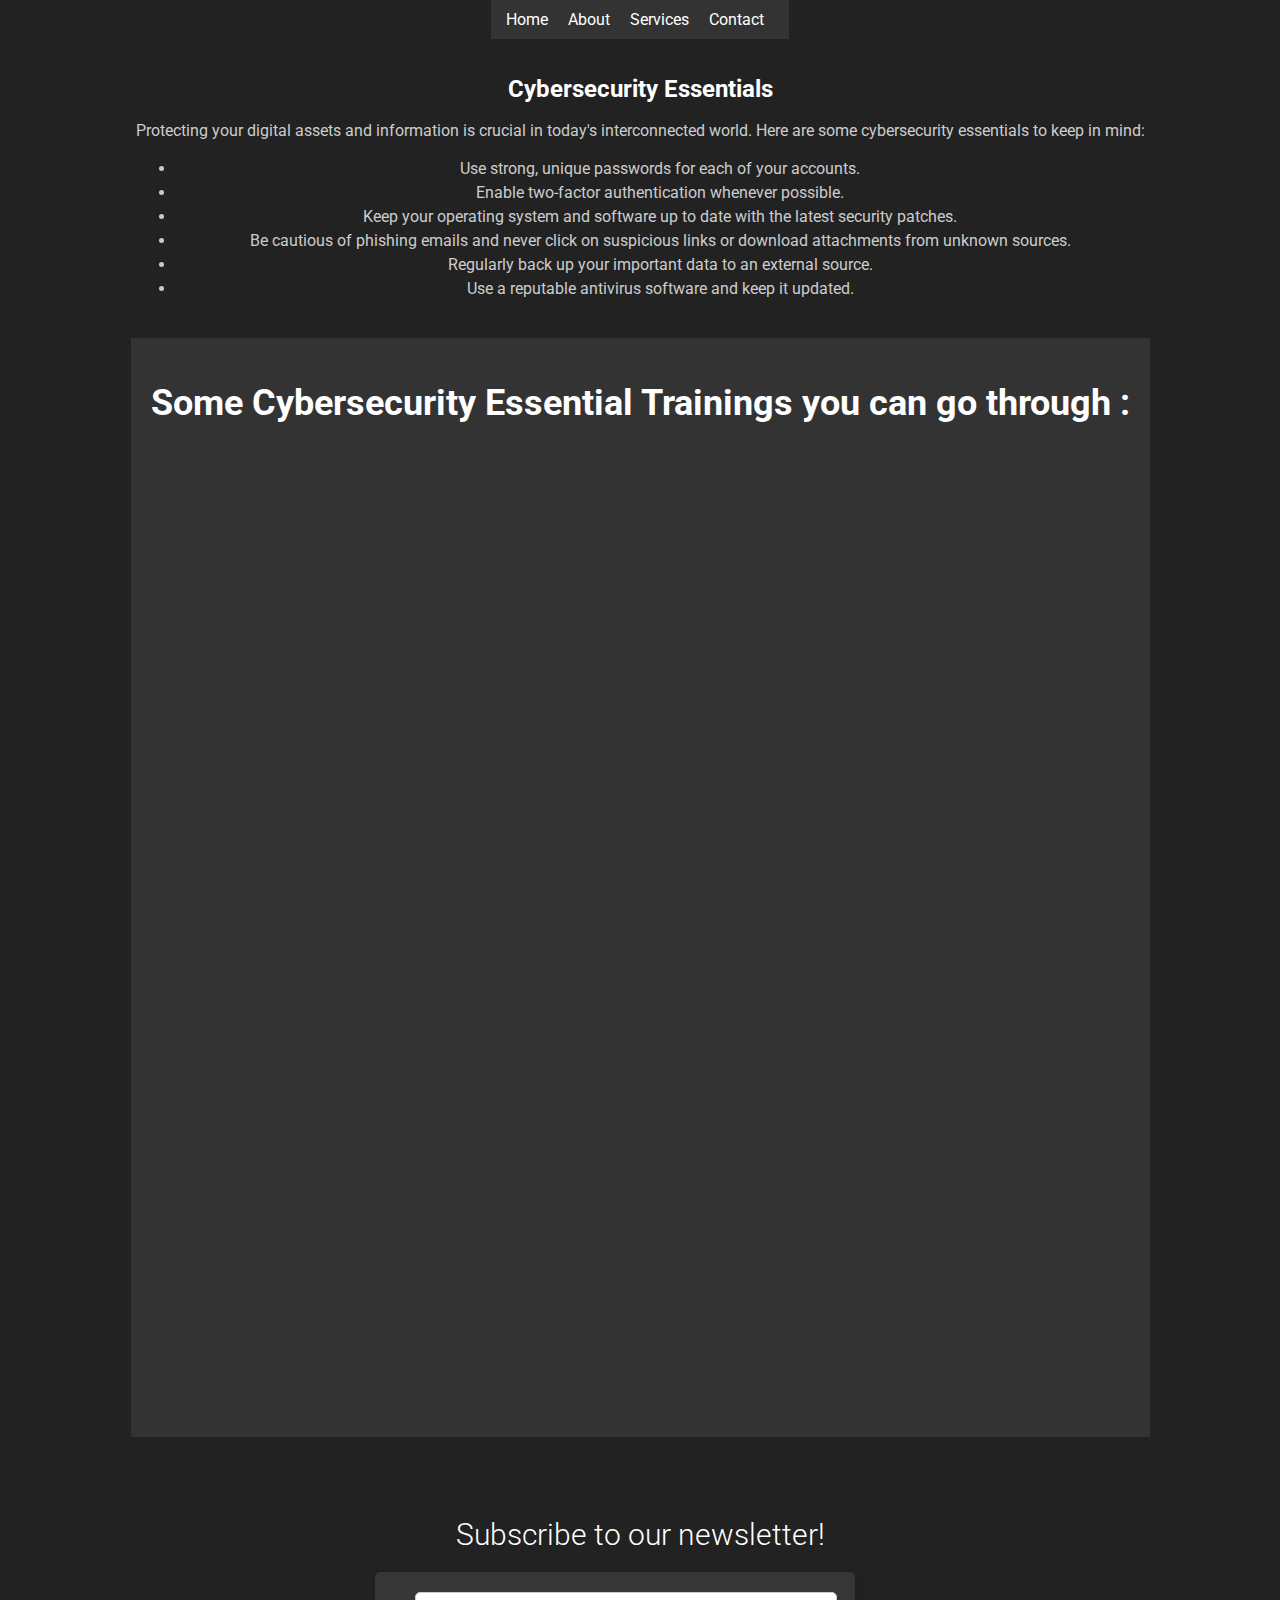
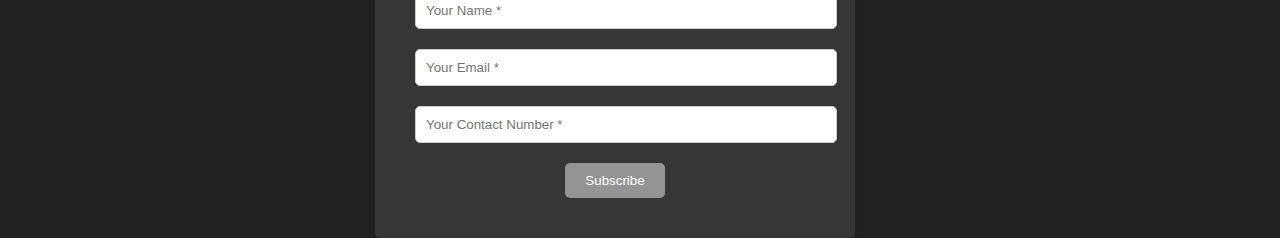
<file: index.html>
<!DOCTYPE html>
<html>
  <head>
    <title>Dark Navbar</title>
    <link rel="stylesheet" type="text/css" href="style.css" />
    <link
      href="https://fonts.googleapis.com/css2?family=Roboto:wght@400;700&display=swap"
      rel="stylesheet"
    />
  </head>
  <body>
    <nav class="navbar">
      <ul>
        <li><a href="#">Home</a></li>
        <li><a href="#">About</a></li>
        <li><a href="#">Services</a></li>
        <li><a href="#">Contact</a></li>
      </ul>
    </nav>

    <div class="content">
      <h1>Cybersecurity Essentials</h1>
      <p>
        Protecting your digital assets and information is crucial in today's
        interconnected world. Here are some cybersecurity essentials to keep in
        mind:
      </p>
      <ul>
        <li>Use strong, unique passwords for each of your accounts.</li>
        <li>Enable two-factor authentication whenever possible.</li>
        <li>
          Keep your operating system and software up to date with the latest
          security patches.
        </li>
        <li>
          Be cautious of phishing emails and never click on suspicious links or
          download attachments from unknown sources.
        </li>
        <li>Regularly back up your important data to an external source.</li>
        <li>Use a reputable antivirus software and keep it updated.</li>
      </ul>
    </div>

    <header class="header">
      <h1>Some Cybersecurity Essential Trainings you can go through :</h1>
      <ul>
        <li>
          <iframe
            width="560"
            height="315"
            src="https://www.youtube.com/embed/z5nc9MDbvkw"
            title="YouTube video player"
            frameborder="0"
            allow="accelerometer; autoplay; clipboard-write; encrypted-media; gyroscope; picture-in-picture; web-share"
            allowfullscreen
          ></iframe>
        </li>
        <li>
          <iframe
            width="560"
            height="315"
            src="https://www.youtube.com/embed/3Kq1MIfTWCE"
            title="YouTube video player"
            frameborder="0"
            allow="accelerometer; autoplay; clipboard-write; encrypted-media; gyroscope; picture-in-picture; web-share"
            allowfullscreen
          ></iframe>
        </li>

        <li>
          <iframe
            width="560"
            height="315"
            src="https://www.youtube.com/embed/hXSFdwIOfnE"
            title="YouTube video player"
            frameborder="0"
            allow="accelerometer; autoplay; clipboard-write; encrypted-media; gyroscope; picture-in-picture; web-share"
            allowfullscreen
          ></iframe>
        </li>
      </ul>
    </header>

    <div class="container register">
      <div class="row">
        <div class="col-md-12">
          <div
            class="tab-pane fade show active text-align form-new"
            id="home"
            role="tabpanel"
            aria-labelledby="home-tab"
          >
            <h3 class="register-heading">Subscribe to our newsletter!</h3>
            <div class="row register-form">
              <div class="col-md-12">
                <form method="post" autocomplete="off" name="google-sheet">
                  <div class="form-group">
                    <input
                      type="text"
                      name="Name"
                      class="form-control"
                      placeholder="Your Name *"
                      value=""
                      required=""
                    />
                  </div>
                  <div class="form-group">
                    <input
                      type="text"
                      name="Email"
                      class="form-control"
                      placeholder="Your Email *"
                      value=""
                      required=""
                    />
                  </div>
                  <div class="form-group">
                    <input
                      type="number"
                      name="Phone"
                      class="form-control"
                      placeholder="Your Contact Number *"
                      value=""
                      required=""
                    />
                  </div>
                  <div class="form-group">
                    <input
                      type="submit"
                      name="submit"
                      class="btnSubmit btn-block"
                      value="Subscribe"
                    />
                  </div>
                </form>
              </div>
            </div>
          </div>
        </div>
      </div>
    </div>
  </body>
  <script src="https://maxcdn.bootstrapcdn.com/bootstrap/4.1.1/js/bootstrap.min.js"></script>
  <script src="https://cdnjs.cloudflare.com/ajax/libs/jquery/3.2.1/jquery.min.js"></script>
  <script src="script.js"></script>
</html>
</file>
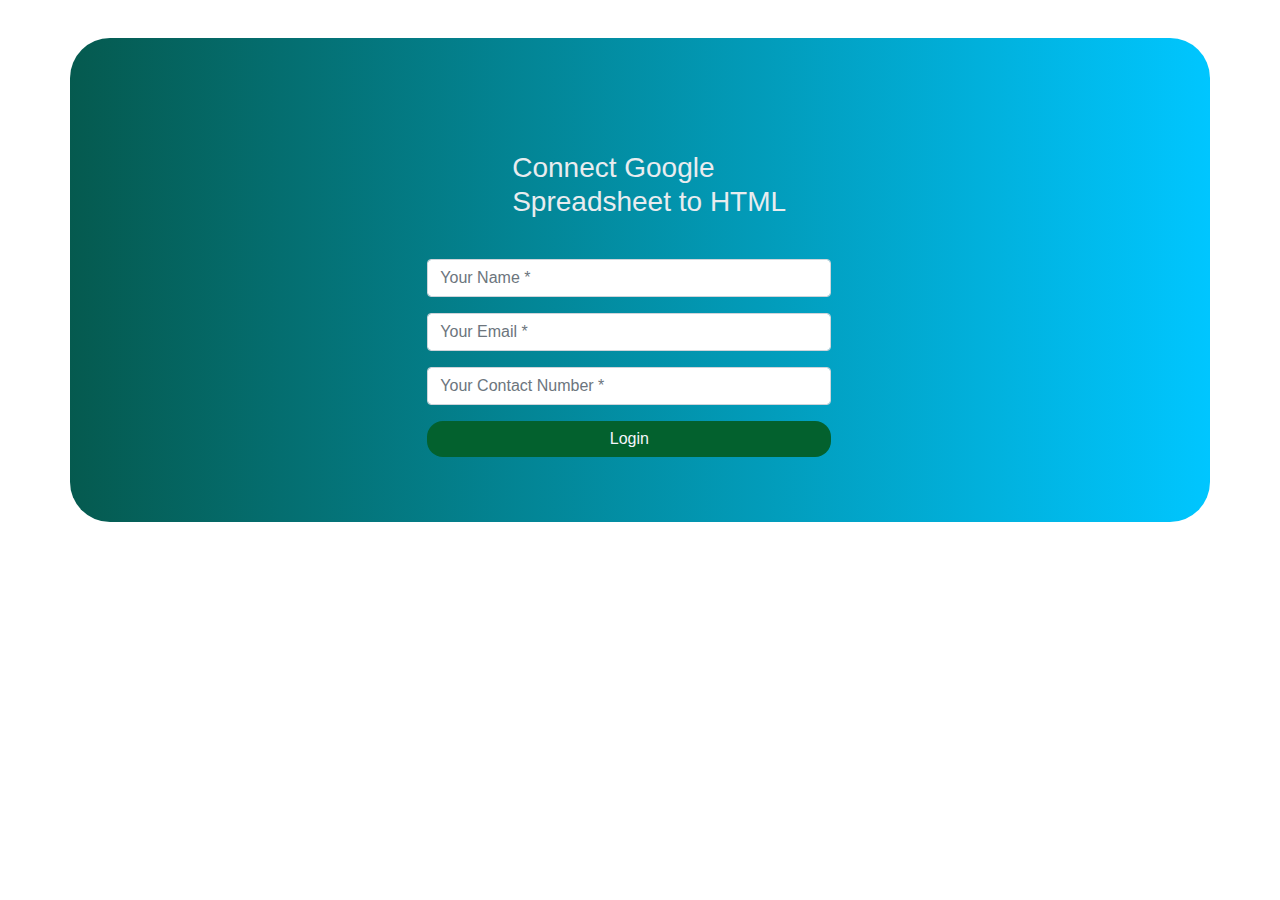
<file: testFormSubmission/form.html>
<!-- 

Taken from
https://codingmstr.com/project/how-to-submit-custom-html-form-data-to-google-sheets

 -->


<!DOCTYPE html>
<html lang="en">
  <head>
    <meta charset="UTF-8" />
    <meta name="viewport" content="width=device-width, initial-scale=1.0" />
    <title>Document</title>
    <link
      href="https://maxcdn.bootstrapcdn.com/bootstrap/4.1.1/css/bootstrap.min.css"
      rel="stylesheet"
      id="bootstrap-css"
    />
    <style>
      .register .nav-tabs .nav-link:hover {
        border: none;
      }
      .text-align {
        margin-top: -3%;
        margin-bottom: -9%;

        padding: 10%;
        margin-left: 30%;
      }
      .form-new {
        margin-right: 22%;
        margin-left: 20%;
      }
      .register-heading {
        margin-left: 21%;
        margin-bottom: 10%;
        color: #e9ecef;
      }
      .register-heading h1 {
        margin-left: 21%;
        margin-bottom: 10%;
        color: #e9ecef;
      }
      .register {
        background: -webkit-linear-gradient(left, #055a4f, #00c6ff);
        margin-top: 3%;
        padding: 3%;
        border-radius: 2.5rem;
      }
      .btnSubmit {
        width: 50%;
        border-radius: 1rem;
        padding: 1.5%;
        color: #fff;
        background-color: #03612e;
        border: none;
        cursor: pointer;
        margin-right: 6%;
        color: rgb(246, 246, 252);
        margin-top: 4%;
      }
    </style>
  </head>
  <body>
    <div class="container register">
      <div class="row">
        <div class="col-md-12">
          <div
            class="tab-pane fade show active text-align form-new"
            id="home"
            role="tabpanel"
            aria-labelledby="home-tab"
          >
            <h3 class="register-heading">Connect Google Spreadsheet to HTML</h3>
            <div class="row register-form">
              <div class="col-md-12">
                <form method="post" autocomplete="off" name="google-sheet">
                  <div class="form-group">
                    <input
                      type="text"
                      name="Name"
                      class="form-control"
                      placeholder="Your Name *"
                      value=""
                      required=""
                    />
                  </div>
                  <div class="form-group">
                    <input
                      type="text"
                      name="Email"
                      class="form-control"
                      placeholder="Your Email *"
                      value=""
                      required=""
                    />
                  </div>
                  <div class="form-group">
                    <input
                      type="number"
                      name="Phone"
                      class="form-control"
                      placeholder="Your Contact Number *"
                      value=""
                      required=""
                    />
                  </div>
                  <div class="form-group">
                    <input
                      type="submit"
                      name="submit"
                      class="btnSubmit btn-block"
                      value="Login"
                    />
                  </div>
                </form>
              </div>
            </div>
          </div>
        </div>
      </div>
    </div>

    <script>
      const scriptURL =
        "https://script.google.com/macros/s/AKfycbzWt3SvFO_xCbPofdp47e4LqzJ1vYI3A-vNdEod1NpbPdCQHd0b67v9QEx9Z5avc1Fx-Q/exec";
      const form = document.forms["google-sheet"];

      form.addEventListener("submit", (e) => {
        e.preventDefault();
        fetch(scriptURL, { method: "POST", body: new FormData(form) })
          .then((response) =>
            alert("Thanks for Contacting us..! We Will Contact You Soon...")
          )
          .catch((error) => console.error("Error!", error.message));
      });
    </script>

    <script src="https://maxcdn.bootstrapcdn.com/bootstrap/4.1.1/js/bootstrap.min.js"></script>
    <script src="https://cdnjs.cloudflare.com/ajax/libs/jquery/3.2.1/jquery.min.js"></script>
  </body>
</html>
</file>
<file: style.css>
/* Custom styles for the dark navbar */
body {
  font-family: "Roboto", sans-serif;
  margin: 0;
  padding: 0;
  display: flex;
  flex-direction: column;
  justify-content: center;
  align-items: center;
  min-height: 100vh;
  background-color: #222;
}

.navbar {
  background-color: #333;
  color: #fff;
  padding: 10px;
  text-align: center;
}

.navbar ul {
  list-style-type: none;
  margin: 0;
  padding: 0;
  display: flex;
  justify-content: center;
}

.navbar li {
  margin-right: 10px;
}

.navbar a {
  color: #fff;
  text-decoration: none;
  padding: 5px;
}

.navbar a:hover {
  background-color: #555;
  border-radius: 5px;
}

/* Styles for the content section */
.content {
  margin: 20px;
  text-align: center;
}

.content h1 {
  font-size: 24px;
  color: #fff;
  margin-bottom: 10px;
}

.content p {
  color: #ccc;
  line-height: 1.5;
}

.content ul {
  list-style-type: disc;
  color: #ccc;
  margin-top: 10px;
  margin-bottom: 20px;
}

.content li {
  margin-bottom: 5px;
}

/* Styles for the header section */
.header {
  background-color: #333;
  color: #fff;
  padding: 20px;
  text-align: center;
}

.header h1 {
  font-size: 36px;
  margin-bottom: 10px;
}

.header ul {
  list-style-type: none;
  margin-top: 10px;
}

.header li {
  margin-bottom: 5px;
}

.header a {
  color: #fff;
  text-decoration: none;
}






.container.register {
  margin-top: 50px;
}

.register-heading {
  text-align: center;
  margin-bottom: 20px;
  font-size: 30px;
  font-weight: 300;
  color: #ffffff;
}

.register-form {
  padding: 20px 40px;
  width: 400px;
  margin-right: 50px;
  background-color: #363636;
  border-radius: 5px;
  box-shadow: 0px 0px 10px rgba(0, 0, 0, 0.1);
}

.form-group {
  margin-bottom: 20px;
}

.form-control {
  width: 100%;
  padding: 10px;
  border: 1px solid #ccc;
  border-radius: 5px;
}

.btnSubmit {
  background-color: #949494;
  color: #fff;
  border: none;
  padding: 10px 20px;
  border-radius: 5px;
  cursor: pointer;
}

.btnSubmit:hover {
  background-color: #555;
}

.text-align {
  text-align: center;
}
</file>
